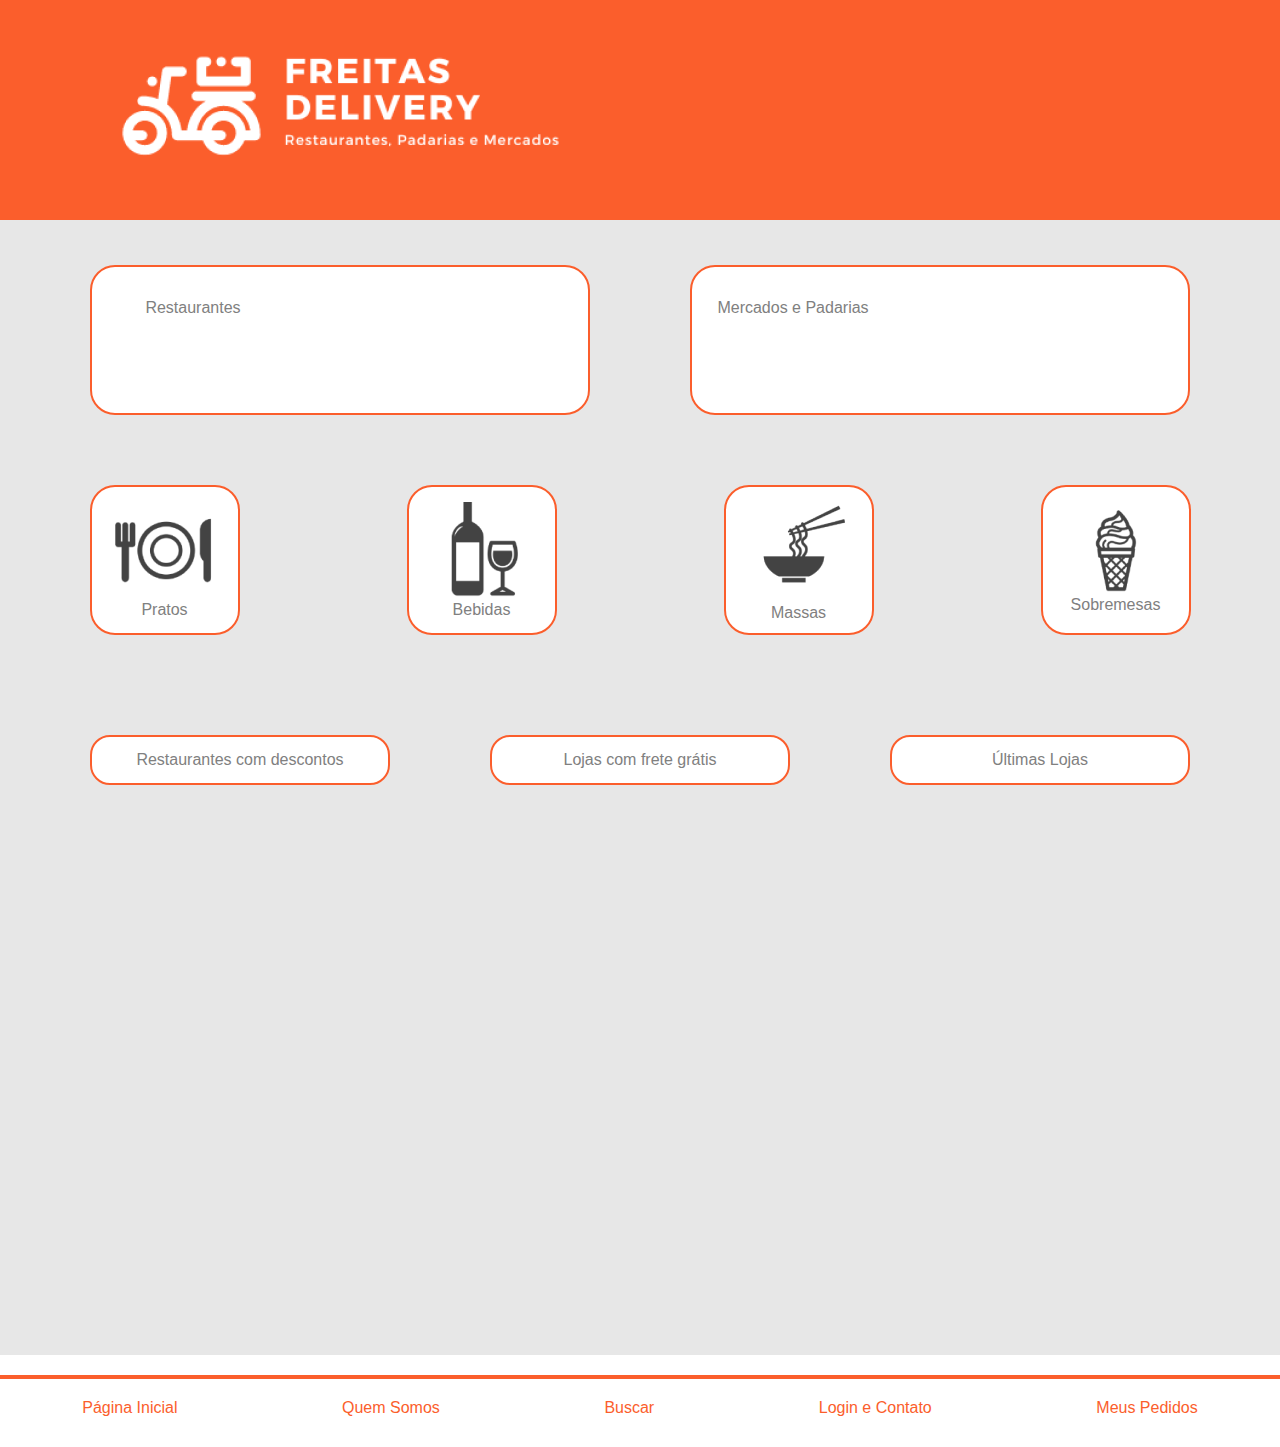
<file: index.html>
<!DOCTYPE html>
<html lang="en">
<head>
    <meta charset="UTF-8">
    <meta name="viewport" content="width=device-width, initial-scale=1.0">
    <link rel="stylesheet" href="style.css">
    <title>Document</title>
</head>
<body>
    <div id="main">
    <header class="cabeca">
        <img src="faustino motoboy (3) 1.png" alt="">
    </header>
    <body>
        <div class="container">
            <div class="top-buttons">
                <button class="rectangular">Restaurantes</button>
                <button class="rectangular">Mercados e Padarias</button>
            </div>
            <div class="middle-buttons">
                <button class="square"><img src="PRATOS.png" alt="">Pratos</button>
                <button class="square"><img src="bebidas.png" alt="">Bebidas</button>
                <button class="square"><img src="macarra.png" alt="">Massas</button>
                <button class="square"><img src="sorvete.png" alt="">Sobremesas</button>
            </div>
            <div class="bottom-buttons">
                <button class="small-rectangular">Restaurantes com descontos</button>
                <button class="small-rectangular">Lojas com frete grátis</button>
                <button class="small-rectangular">Últimas Lojas</button>
            </div>
        </div>
    <footer>
        <div class="footer-divider"></div>
        <div class="footer-links">
            <a href="index.html">Página Inicial</a>
            <a href="somos.html">Quem Somos</a>
            <a href="busca.html">Buscar</a>
            <a href="contato.html">Login e Contato</a>
            <a href="pedidos.html">Meus Pedidos</a>
        </div>
    
     </footer>
</body>
</html>
</file>
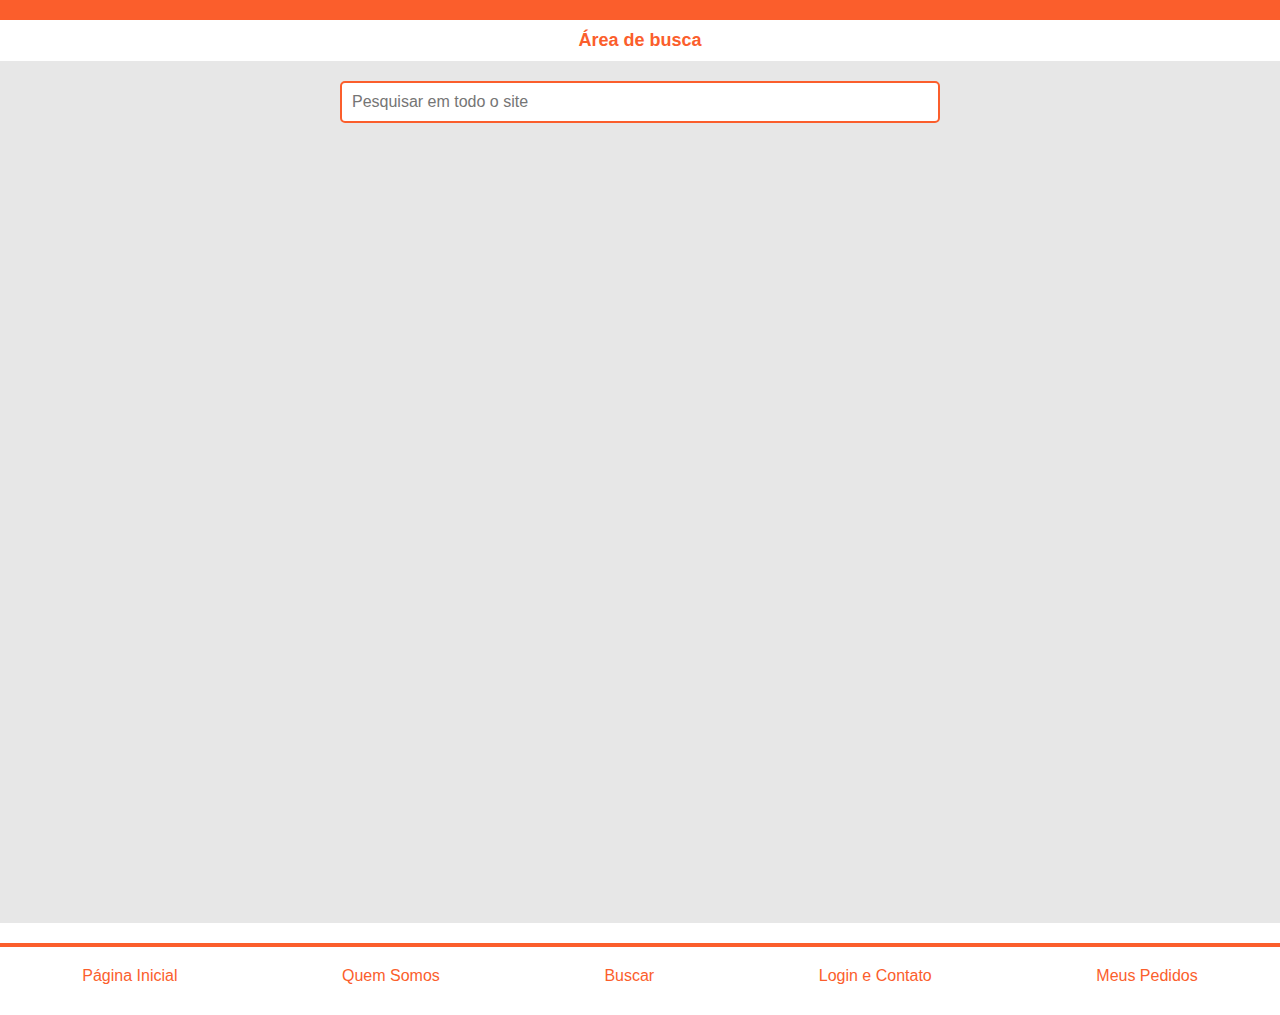
<file: busca.html>
<!DOCTYPE html>
<html lang="en">
<head>
    <meta charset="UTF-8">
    <meta name="viewport" content="width=device-width, initial-scale=1.0">
    <title>Document</title>
    <link rel="stylesheet" href="busca.css">
</head>
<body>

    <header class="header-laranja">
       
    </header>

    <header>
        <h1>Área de busca</h1>
    </header>
    <div class="search-container">
        <input type="text" class="search-box"
        placeholder= "Pesquisar em todo o site">
 </div>
 
 <footer>
    <div class="footer-divider"></div>
    <div class="footer-links">
        <a href="index.html">Página Inicial</a>
        <a href="somos.html">Quem Somos</a>
        <a href="busca.html">Buscar</a>
        <a href="contato.html">Login e Contato</a>
        <a href="pedidos.html">Meus Pedidos</a>
    </div>

 </footer>
</body>
</html>
</file>
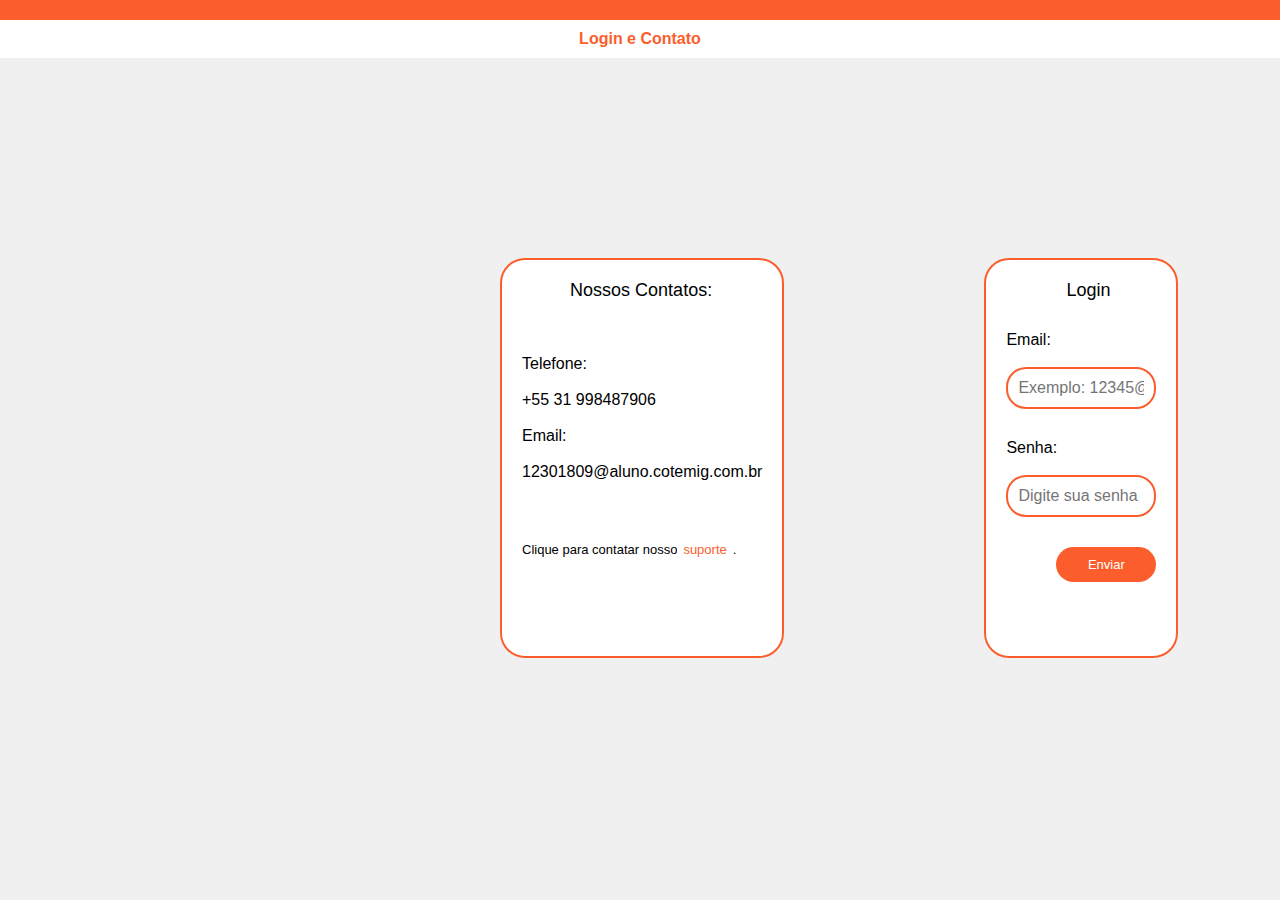
<file: contato.html>
<!DOCTYPE html>
<html lang="en">
<head>
    <meta charset="UTF-8">
    <meta name="viewport" content="width=device-width, initial-scale=1.0">
    <link rel="stylesheet" href="contato.css">
    <title>Document</title>
</head>
<body>
    <header class="header-laranja">
       
    </header>

    <header>
        <h1>Login e Contato</h1>
    </header>
  

    <div class="container">
        <div class="square">
           <p id="Contatos">Nossos Contatos:</p>
           <br>
           <br>
           <br>
           <p>Telefone:</p>
           <br>
            <p>+55 31 998487906</p>
             <br>
            <p> Email:</p>
            <br>
           <p> 12301809@aluno.cotemig.com.br</p> 
           
           <div id="clique">Clique para contatar nosso<button id="Suporte">suporte</button>.</div>
           
        </div>
        <div class="square">
            <p id="Login">Login</p>
            
            <div id="emailtext"><p>Email:</p>
            <br>
            <input type="text" class="search-box"
        placeholder= "Exemplo: 12345@gmail.com">
         </div>
         <div id="emailtext"><p>Senha:</p>
            <br>
            <input type="text" class="search-box"
        placeholder= "Digite sua senha">
        </div>
        <button id="enviar">Enviar</button>
    </div>
 

    <footer>
        <div class="footer-divider"></div>
        <div class="footer-links">
            <a href="index.html">Página Inicial</a>
            <a href="somos.html">Quem Somos</a>
            <a href="busca.html">Buscar</a>
            <a href="contato.html">Login e Contato</a>
            <a href="pedidos.html">Meus Pedidos</a>
        </div>

        
    
     </footer>
</body>
</html>
</file>
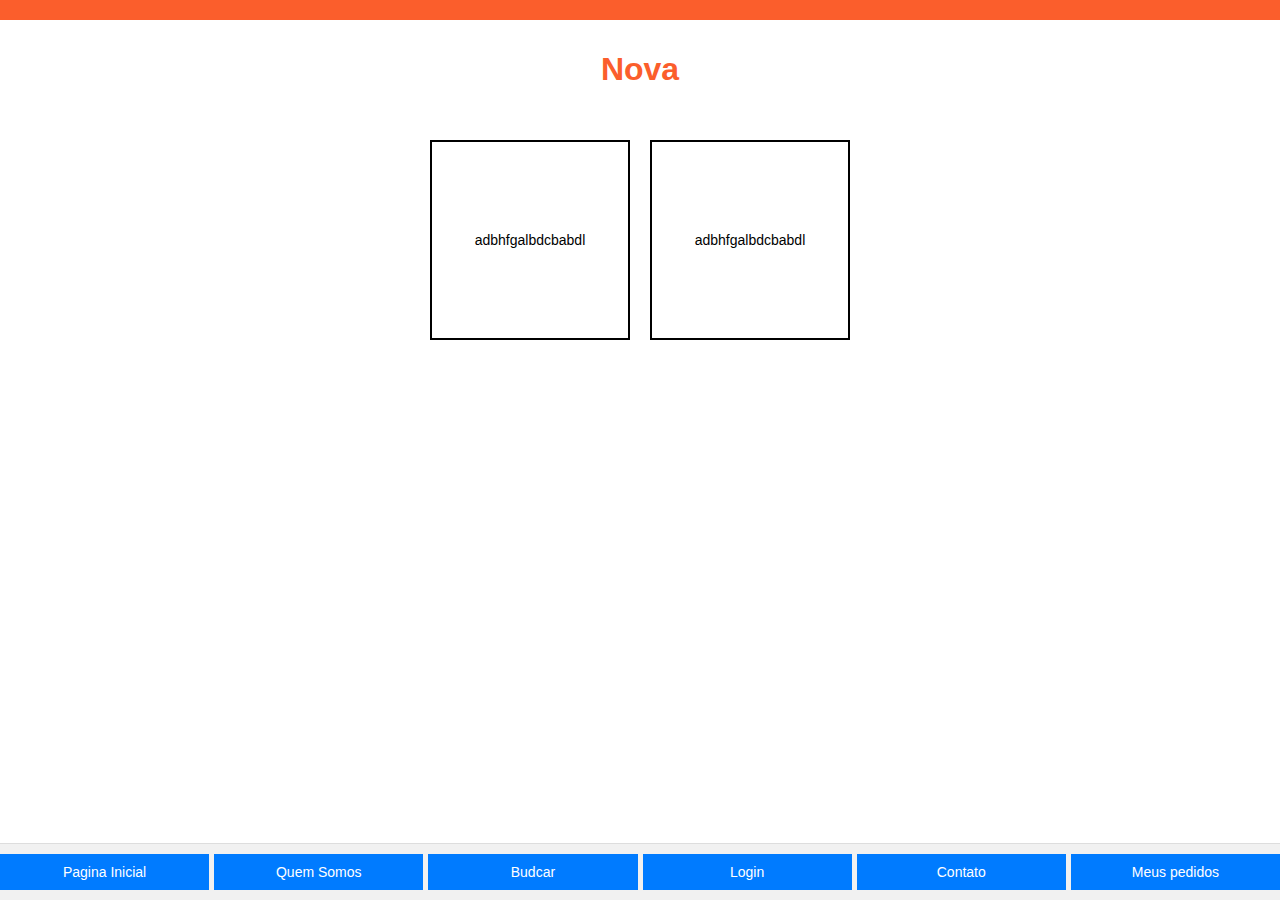
<file: nova.html>
<!DOCTYPE html>
<html lang="en">
<head>
    <meta charset="UTF-8">
    <meta name="viewport" content="width=device-width, initial-scale=1.0">
    <link rel="stylesheet" href="nova.css">
    <title>Document</title>
</head>
<body>

    <header class="header-laranja">
       
    </header>

    <header>
        <h1>Nova</h1>
    </header>



    <div class="content">
        <div class="quadrados">
            <div class="quadrado">adbhfgalbdcbabdl</div>
            <div class="quadrado">adbhfgalbdcbabdl</div>
        </div>
    </div>
    <div class="footer">
        <button>Pagina Inicial</button>
        <button>Quem Somos</button>
        <button>Budcar</button>
        <button>Login</button>
        <button>Contato</button>
        <button>Meus pedidos</button>
    </div>
</body>
</html>
</file>
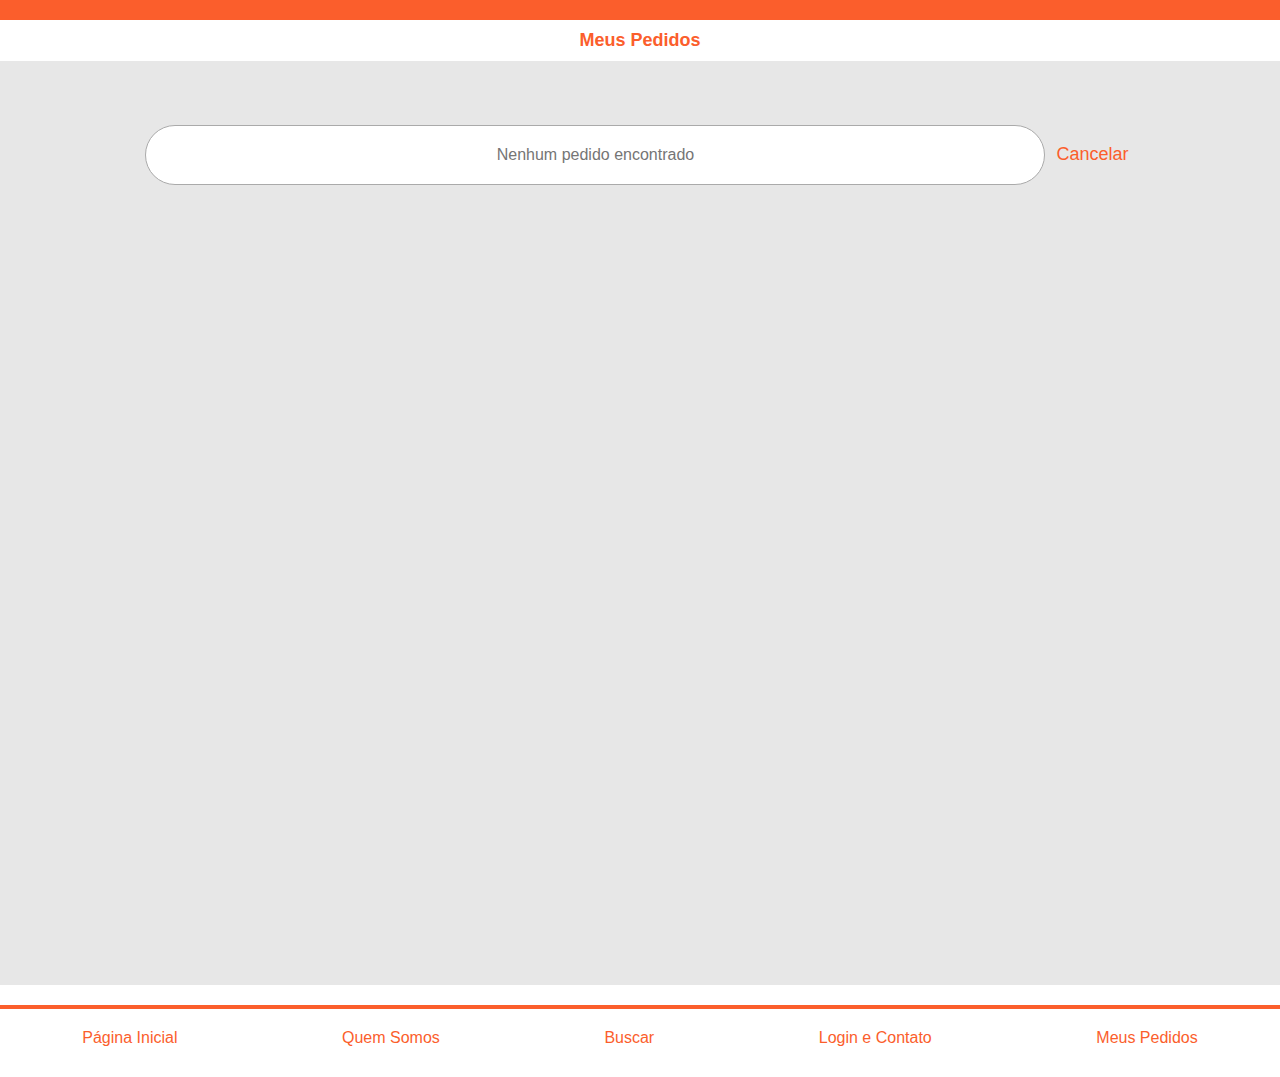
<file: pedidos.html>
<!DOCTYPE html>
<html lang="en">
<head>
    <meta charset="UTF-8">
    <meta name="viewport" content="width=device-width, initial-scale=1.0">
    <link rel="stylesheet" href="pedidos.css">
    <title>Document</title>
</head>
<body>

    <header class="header-laranja">
       
    </header>

    <header>
        <h1>Meus Pedidos</h1>
    </header>
    <div class="none-container">
        <input type="view" class="none-box"
        placeholder= "Nenhum pedido encontrado"> <button id="Cancelar">Cancelar</button>
 </div>
 
 <footer>
    <div class="footer-divider"></div>
    <div class="footer-links">
        <a href="index.html">Página Inicial</a>
        <a href="somos.html">Quem Somos</a>
        <a href="busca.html">Buscar</a>
        <a href="contato.html">Login e Contato</a>
        <a href="pedidos.html">Meus Pedidos</a>
    </div>

 </footer>
</body>
</html>
</file>
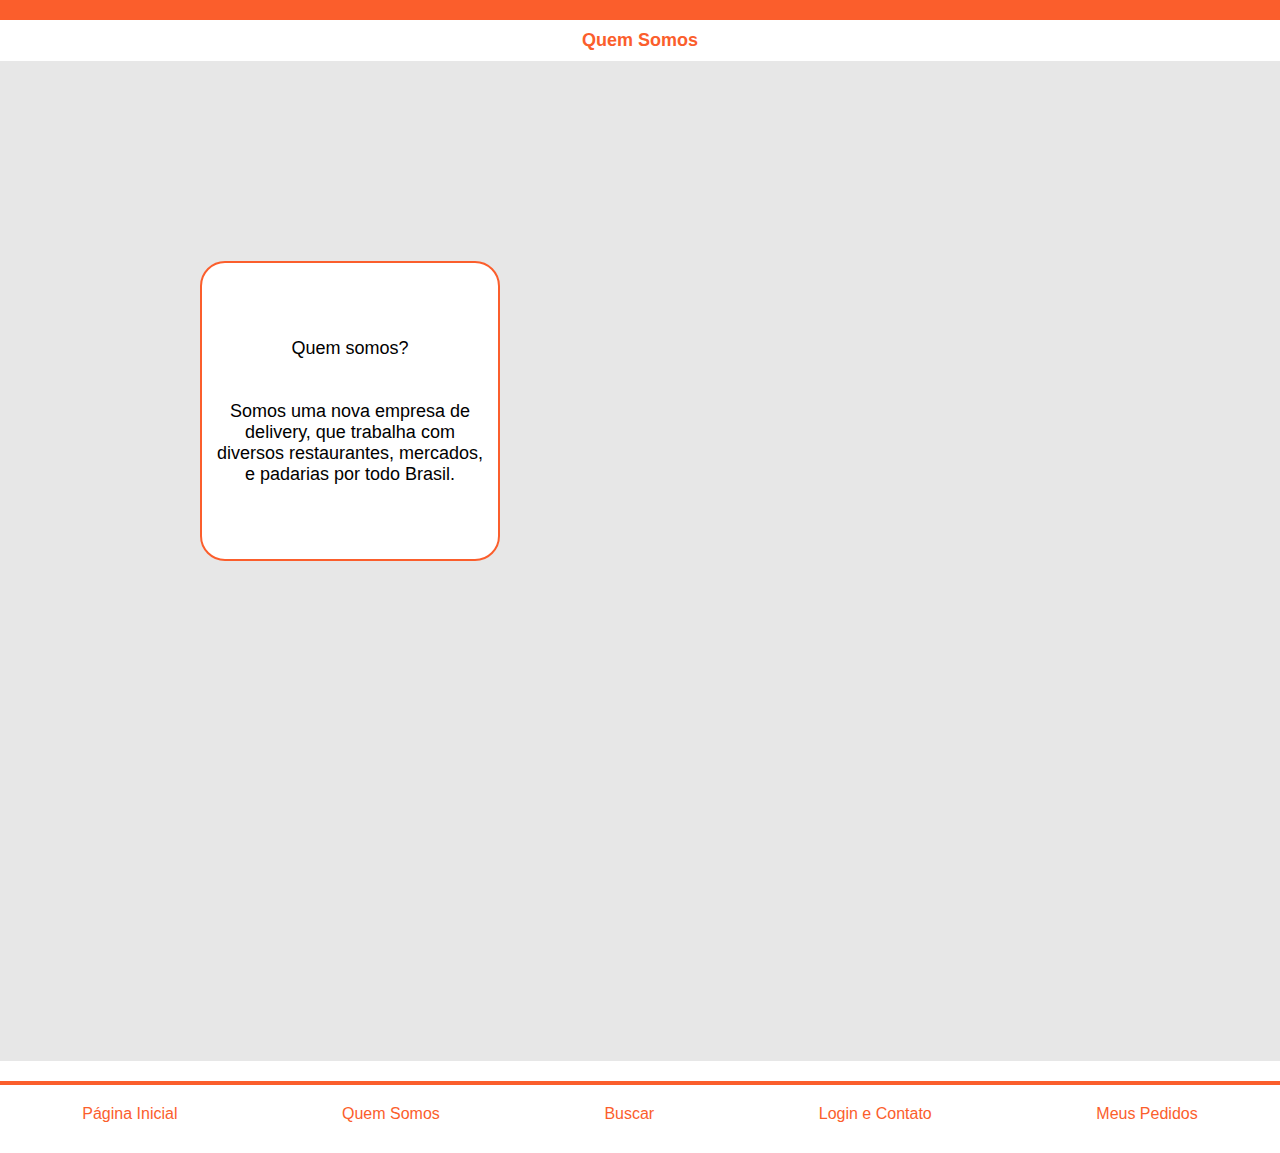
<file: somos.html>
<!DOCTYPE html>
<html lang="en">
<head>
    <meta charset="UTF-8">
    <meta name="viewport" content="width=device-width, initial-scale=1.0">
    <link rel="stylesheet" href="somos.css">
    <title>Document</title>
</head>
<body>
    <header class="header-laranja">
       
    </header>

    <header>
        <h1>Quem Somos</h1>
    </header>
   
    <div class="quadrado">
        
        Quem somos?
        <br>
        <br>
        <br>Somos uma nova empresa de delivery, que trabalha com diversos restaurantes, mercados, e padarias por todo Brasil.
    </div>
 
 <footer>
    <div class="footer-divider"></div>
    <div class="footer-links">
        <a href="index.html">Página Inicial</a>
        <a href="somos.html">Quem Somos</a>
        <a href="busca.html">Buscar</a>
        <a href="contato.html">Login e Contato</a>
        <a href="pedidos.html">Meus Pedidos</a>
    </div>

 </footer>
</body>
</html>
</file>
<file: style.css>
@import url('https://fonts.googleapis.com/css2?family=Cairo:wght@200..1000&display=swap');
*{
    font-family: "Jaldi", sans-serif;
    box-sizing: border-box;
    margin: 0;
    font-size:medium
    
    
}

body{
    background-color: #E7E7E7;
}

.main{
    display: grid;
        grid-template-columns: 3fr 15fr ;
        grid-template-rows: 14vh 5vh 46vh ;
        column-gap: 2%;
}


.cabeca{
    display: grid;
    grid-template-rows: 220px;
    background: #FB5E2C;
    margin-bottom: 15px;
}
.container {
    display: flex;
    flex-direction: column;
    align-items: center;
    gap: px;
}


.top-buttons {
    display: flex;
    gap: 100px;
    height: 100px;
}

.rectangular {
    padding-bottom: 65px;
    padding-right: 300px;
    margin-top: 30px;
    width: 500px;
    height: 150px;
    background-color: #ffffff;
    color: grey;
    border: 2px solid #FB5E2C;
    border-radius: 25px;
    cursor: pointer;
}

.rectangular:hover {
    background-color: lightgray;
}


.middle-buttons {
    display: flex;
    flex-wrap: wrap;
    gap: 167px;
    justify-content: center;
}

.square {
    margin-top: 150px;
    width: 150px;
    height: 150px;
    background-color: #ffffff;
    color: grey;
    border: 2px solid #FB5E2C;
    border-radius: 25px;
    cursor: pointer;
}

.square:hover {
    background-color: lightgray;
}


.bottom-buttons {
    display: flex;
    gap: 100px;
}

.small-rectangular {
    margin-top: 100px;
    border: 2px solid #FB5E2C;
    width: 300px;
    height: 50px;
    background-color: #ffffff;
    color: grey;
    border-radius: 20px;
    cursor: pointer;
}

.small-rectangular:hover {
    background-color: lightgray;
}

    footer{
        padding-top: 100%;
        margin-top: 570px;
        text-align: center;
        padding: 20px 0;
        background-color: white;
    }
    
    footer :hover{
        color: lightgrey;
        transition: 0.5s;
    }
    
    .footer-divider{
        height: 4px;
        background-color: #FB5E2C;
        margin-bottom: 10px;
    }
    
    .footer-links{
        display: flex;
        justify-content: space-around;
        flex-wrap: wrap;
    }
    
    .footer-links a{
        text-decoration: none;
        color: #FB5E2C;
        padding: 10px 15px;
        font-size: 16px;
    }
    
    .footer-links:hover{
        color: lightgrey;
        transition: 0.5s;
    }
</file>
<file: busca.css>
@import url('https://fonts.googleapis.com/css2?family=Cairo:wght@200..1000&display=swap');
*{
    font-family: "Jaldi", sans-serif;
    box-sizing: border-box;
    margin: 0;
    font-size: large;
    
    
}

body{
    background-color: #E7E7E7;
}
.header-laranja{
    background-color: #FB5E2C;
    
}

header{
    background-color: white;
    color: #FB5E2C;
    padding: 10px 20px;
    text-align: center;
}

.search-container{
    margin-top: 20px;
    text-align: center;
}

.search-box{
    color: #FB5E2C;
    width: 100%;
    max-width: 600px;
    background-color: white;
    padding: 10px;
    border: 2px solid #FB5E2C;
    border-radius: 5px;
    font-size: 16px;
}

.barra-pag{
    text-align: end;
    justify-content: space-around;
    display: flex;
    flex-direction: row;
    height: 100vh;
}

.barra-pag>ul{
    display: flex;
    flex-direction: row;
  
    }

.barra-pag ul li{
    margin-right: 50px;
    list-style: none;
}
.barra-pag :hover{
    color: #FB5E2C;
    transition: 0.5s;
}
.barra-pag a{
    text-decoration: none ;
    color: #000000;
  font-size: 18px;
  font-weight: 500;
  letter-spacing: 2px;
}

footer{
    padding-top: 100%;
    margin-top: 800px;
    text-align: center;
    padding: 20px 0;
    background-color: white;
}

footer :hover{
    color: lightgrey;
    transition: 0.5s;
}

.footer-divider{
    height: 4px;
    background-color: #FB5E2C;
    margin-bottom: 10px;
}

.footer-links{
    display: flex;
    justify-content: space-around;
    flex-wrap: wrap;
}

.footer-links a{
    text-decoration: none;
    color: #FB5E2C;
    padding: 10px 15px;
    font-size: 16px;
}

.footer-links:hover{
    color: lightgrey;
    transition: 0.5s;
}
</file>
<file: contato.css>
@import url('https://fonts.googleapis.com/css2?family=Cairo:wght@200..1000&display=swap');
*{
    font-family: "Jaldi", sans-serif;
    box-sizing: border-box;
    margin: 0;
    font-size: medium;
    
    
}

body {
    margin: 0;
    padding: 0;
    
    background-color: #f0f0f0;
}

.container {
    gap: 200px;
    display: flex;
    margin-top: 200px;
   margin-left: 500px;
}

.square {
    width: 320px;
    height: 400px;
    background-color: #ffffff;
    border: 2px solid #FB5E2C;
    padding: 20px;
    border-radius: 25px;
    box-sizing: border-box;
    align-items: center;

    
}

p {
    margin: 0;
}
.header-laranja{
    background-color: #FB5E2C;
    
}

header{
    background-color: white;
    color: #FB5E2C;
    padding: 10px 20px;
    text-align: center;
}

.footer{
    padding-top: 100%;
    margin-top: 570px;
    text-align: center;
    padding: 20px 0;
    background-color: white;
}

footer :hover{
    color: lightgrey;
    transition: 0.5s;
}

 footer-divider{
    height: 4px;
    background-color: #FB5E2C;
    margin-bottom: 10px;
}

.footer-links{
    display: flex;
    justify-content: space-around;
    flex-wrap: wrap;
}

.footer-links a{
    text-decoration: none;
    color: #FB5E2C;
    padding: 10px 15px;
    font-size: 16px;
}

.footer-links:hover{
    color: lightgrey;
    transition: 0.5s;
}

#Suporte{
    color: #FB5E2C;
    border: none;
    background-color: #ffffff;
    cursor: pointer;
    font-size: small;
}

#clique{
    margin-top: 60px;
    font-size: small;
}

#Contatos{
    font-size: large;
    padding-left: 20%;
}

#emailtext{
    padding-top: 20%;
}




.search-box{
    color: #FB5E2C;
    width: 100%;
    max-width: 600px;
    background-color: white;
    padding: 10px;
    border: 2px solid #FB5E2C;
    border-radius: 20px;
    font-size: 16px;
}

#Login{
    font-size: large;
    padding-left: 40%;
}

#enviar{
    background-color: #FB5E2C;
    color: white;
    border-radius: 25px;
    height: 35px;
    width: 100px;
    font-size: small;
    border: none;
    margin-top: 30px;
    margin-left: 50px;
}
</file>
<file: nova.css>
body {
    margin: 0;
    font-family: Arial, sans-serif;
    display: flex;
    flex-direction: column;
    min-height: 100vh;
}

.header-laranja{
    background-color: #FB5E2C;
    
}

header{
    background-color: white;
    color: #FB5E2C;
    padding: 10px 20px;
    text-align: center;
}
.content {
    flex: 1;
}
.quadrados {
    display: flex;
    justify-content: center;
    gap: 20px;
    padding: 20px;
}
.quadrado {
    width: 200px;
    height: 200px;
    display: flex;
    align-items: center;
    justify-content: center;
    border: 2px solid #000;
    box-sizing: border-box;
    text-align: center;
    padding: 10px;
    font-size: 14px;
    overflow: hidden;
    white-space: nowrap;
    text-overflow: ellipsis;
}
.footer {
    background-color: #f1f1f1;
    padding: 10px 0;
    display: flex;
    justify-content: space-between;
    gap: 5px;
    border-top: 1px solid #ddd;
}
.footer button {
    flex: 1;
    border: none;
    background-color: #007bff;
    color: white;
    padding: 10px;
    cursor: pointer;
    font-size: 14px;
}
</file>
<file: pedidos.css>
@import url('https://fonts.googleapis.com/css2?family=Cairo:wght@200..1000&display=swap');
*{
    font-family: "Jaldi", sans-serif;
    box-sizing: border-box;
    margin: 0;
    font-size: large;
    
    
}
body{
    background-color:#E7E7E7;
}
.header-laranja{
    background-color: #FB5E2C;
    
}

header{
    background-color: white;
    color: #FB5E2C;
    padding: 10px 20px;
    text-align: center;
}

.none-container{
    padding-top: 5%;
    text-align: center;
}

.none-box{
    text-align: center;
    height: 60px;
    color: #b9b9b9;
    width: 100%;
    max-width: 900px;
    background-color: white;
    padding: 10px;
    border: 1px solid #aaaaaa;
    border-radius: 30px;
    font-size: 16px;
}

.barra-pag{
    text-align: end;
    justify-content: space-around;
    display: flex;
    flex-direction: row;
    height: 100vh;
}

.barra-pag>ul{
    display: flex;
    flex-direction: row;
  
    }

.barra-pag ul li{
    margin-right: 50px;
    list-style: none;
}
.barra-pag :hover{
    color: #FB5E2C;
    transition: 0.5s;
}
.barra-pag a{
    text-decoration: none ;
    color: #FB5E2C;
  font-size: 18px;
  font-weight: 500;
  letter-spacing: 2px;
}

footer{
    padding-top: 100%;
    margin-top: 800px;
    text-align: center;
    padding: 20px 0;
    background-color: white;
}

footer :hover{
    color: lightgrey;
    transition: 0.5s;
}

.footer-divider{
    height: 4px;
    background-color: #FB5E2C;
    margin-bottom: 10px;
    
}

.footer-links{
    display: flex;
    justify-content: space-around;
    flex-wrap: wrap;
}

.footer-links a{
    text-decoration: none;
    color: #FB5E2C;
    padding: 10px 15px;
    font-size: 16px;
}

#Cancelar{
    color: #FB5E2C;
    border: none;
    background-color: #E7E7E7;
    cursor: pointer;
}
</file>
<file: somos.css>
@import url('https://fonts.googleapis.com/css2?family=Cairo:wght@200..1000&display=swap');
*{
    font-family: "Jaldi", sans-serif;
    box-sizing: border-box;
    margin: 0;
    font-size: large;
   
    
}
body{
    background-color:#E7E7E7;
}
.header-laranja{
    background-color: #FB5E2C;
    
}

header{
    background-color: white;
    color: #FB5E2C;
    padding: 10px 20px;
    text-align: center;
}

.none-container{
    padding-top: 5%;
    text-align: center;
}

.none-box{
    text-align: center;
    height: 60px;
    color: #b9b9b9;
    width: 100%;
    max-width: 900px;
    background-color: white;
    padding: 10px;
    border: 1px solid #aaaaaa;
    border-radius: 30px;
    font-size: 16px;
}


footer{
    padding-top: 100%;
    margin-top: 500px;
    text-align: center;
    padding: 20px 0;
    background-color: white;
}

footer :hover{
    color: lightgrey;
    transition: 0.5s;
}

.footer-divider{
    height: 4px;
    background-color: #FB5E2C;
    margin-bottom: 10px;
    
}

.footer-links{
    display: flex;
    justify-content: space-around;
    flex-wrap: wrap;
}

.footer-links a{
    text-decoration: none;
    color: #FB5E2C;
    padding: 10px 15px;
    font-size: 16px;
}



.quadrado {
    width: 300px;
    height: 300px;
    display: flex;
    align-items: center;
    justify-content: center;
    border: 2px solid #FB5E2C;
    box-sizing: border-box;
    text-align: center;
    padding: 10px;
    border-radius: 25px;
    background-color: white;
    margin-top: 200px;
    margin-left: 200px;
    font-size: large;
}
</file>
